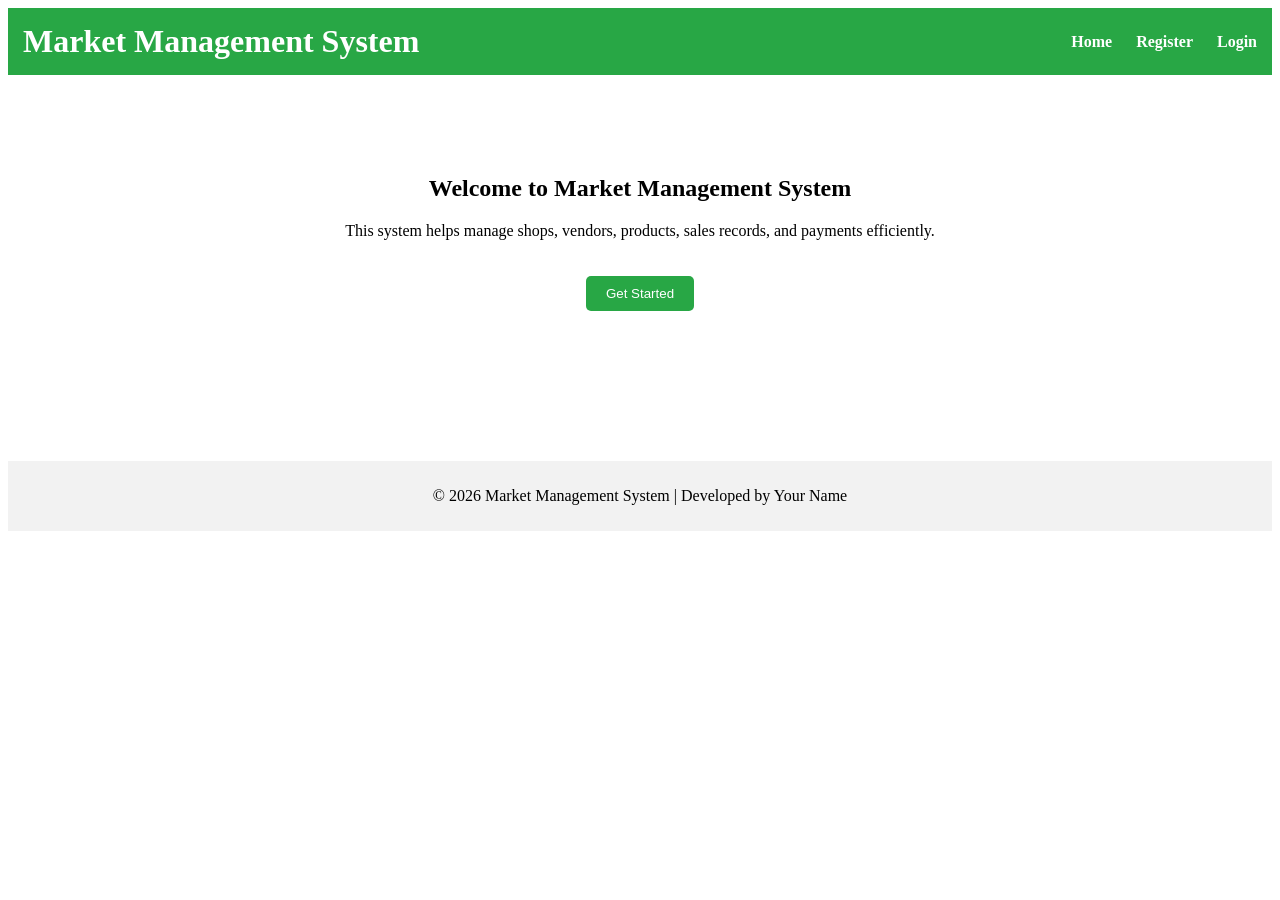
<file: index.html>
<!DOCTYPE html>
<html>
<head>
    <title>Market Management System</title>
    <link rel="stylesheet" href="style.css">
</head>
<body>

<!-- Navigation Bar -->
<div class="navbar">
    <h1 class="logo">Market Management System</h1>
    <div class="nav-links">
        <a href="index.html">Home</a>
        <a href="registration.html">Register</a>
        <a href="login.html">Login</a>
    </div>
</div>

<!-- Main Section -->
<div class="home-container">
    <h2>Welcome to Market Management System</h2>
    <p>
        This system helps manage shops, vendors, products, 
        sales records, and payments efficiently.
    </p>

    <a href="register.html">
        <button class="home-btn">Get Started</button>
    </a>
</div>

<!-- Footer -->
<footer>
    <p>© 2026 Market Management System | Developed by Your Name</p>
</footer>

</body>
</html>
</file>
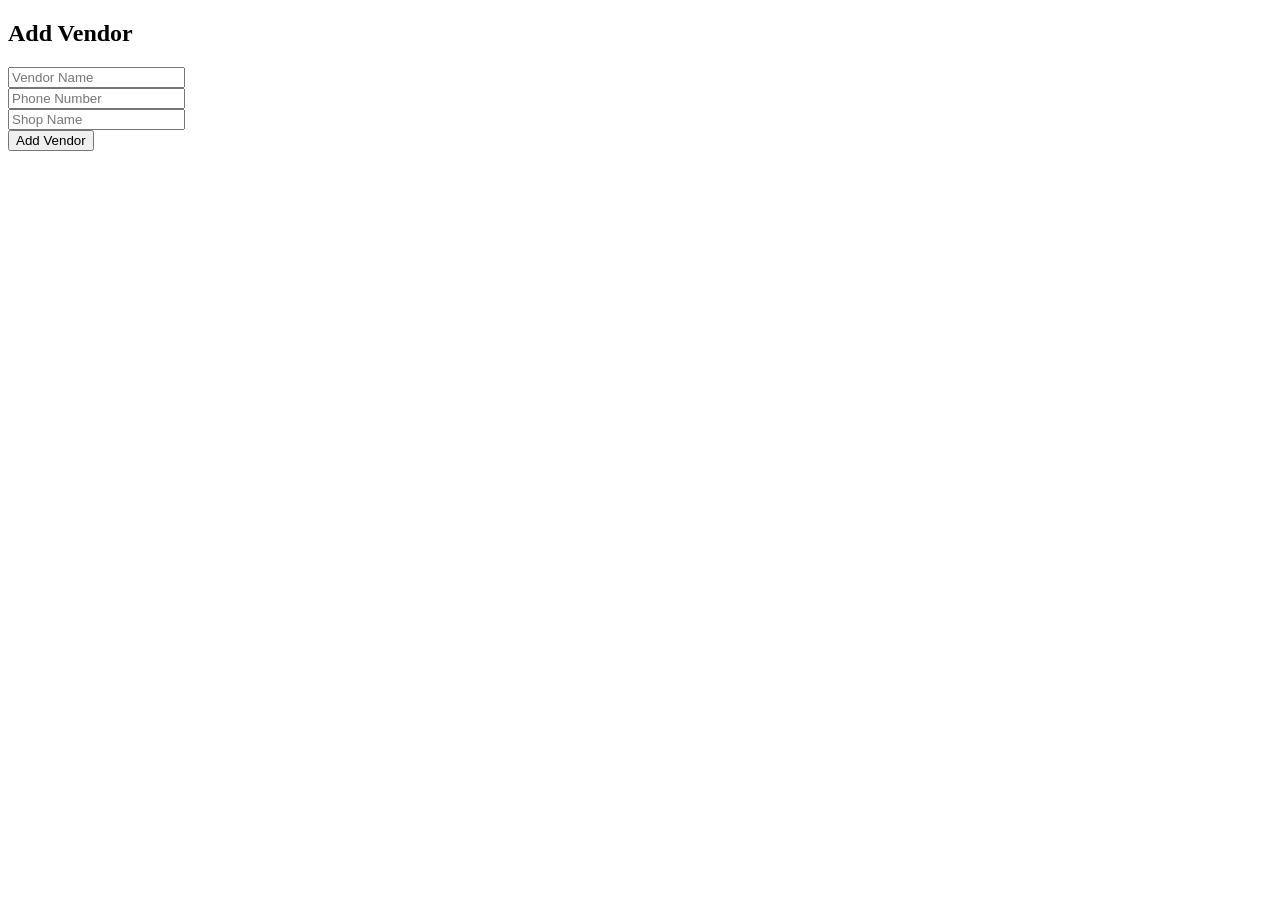
<file: add_vendor.html>
<!DOCTYPE html>
<html>
<head>
    <title>Add Vendor</title>
    <link rel="stylesheet" href="style.css">
</head>
<body>

<div class="form-box">
    <h2>Add Vendor</h2>
    <form action="add_vendor.php" method="POST">
        <input type="text" name="name" placeholder="Vendor Name" required><br>
        <input type="text" name="phone" placeholder="Phone Number" required><br>
        <input type="text" name="shop_name" placeholder="Shop Name" required><br>
        <button type="submit">Add Vendor</button>
    </form>
</div>

</body>
</html>
</file>
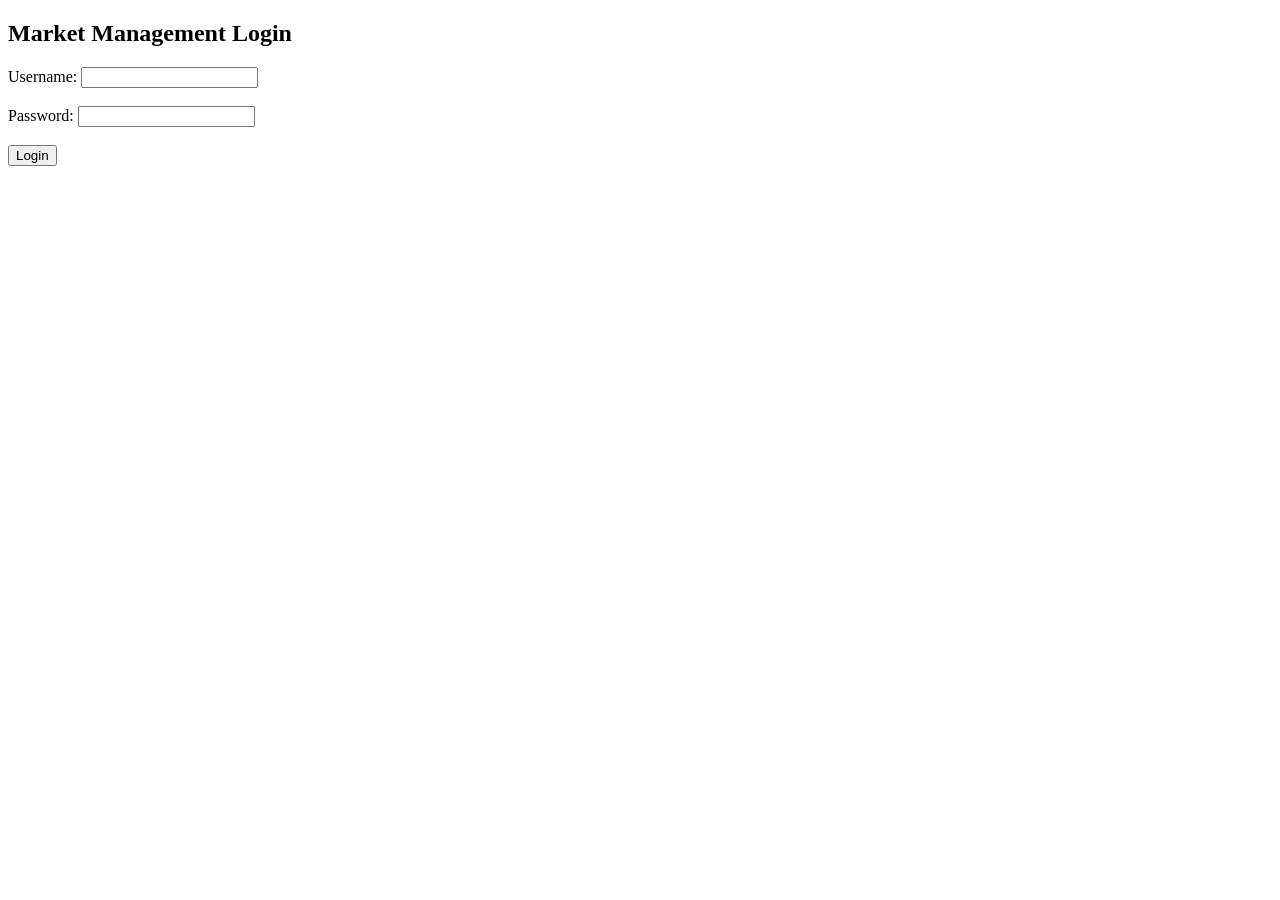
<file: login.html>
<!DOCTYPE html>
<html>
<head>
<title>Market Management System</title>
</head>
<body>

<h2>Market Management Login</h2>

<form action="login.php" method="POST">

Username:
<input type="text" name="username" required><br><br>

Password:
<input type="password" name="password" required><br><br>

<input type="submit" value="Login">

</form>

</body>
</html>
</file>
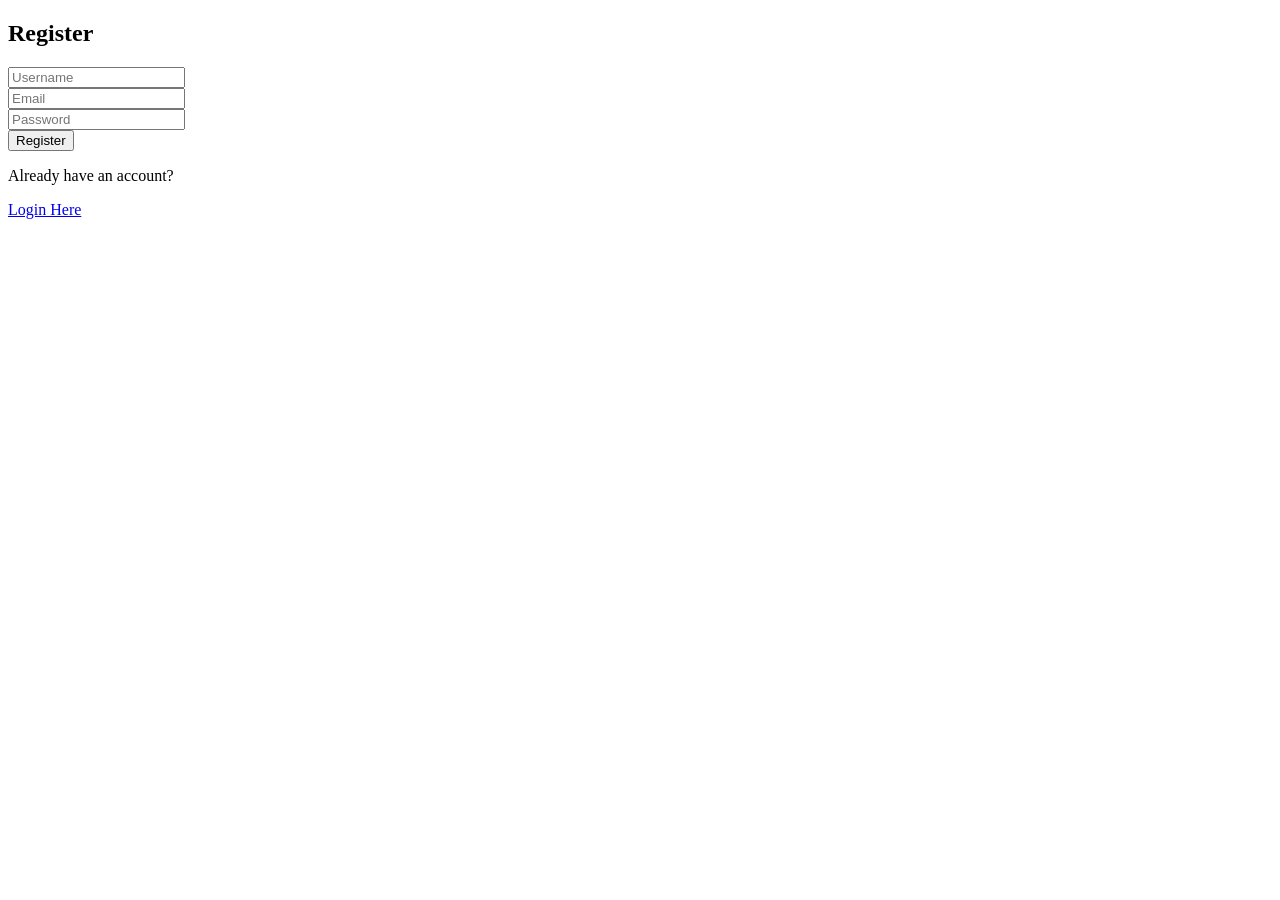
<file: register.html>
<!DOCTYPE html>
<html>
<head>
    <title>User Registration</title>
    <link rel="stylesheet" href="style.css">
</head>
<body>

<div class="form-box">
    <h2>Register</h2>
    <form action="register.php" method="POST">
        <input type="text" name="username" placeholder="Username" required><br>
        <input type="email" name="email" placeholder="Email" required><br>
        <input type="password" name="password" placeholder="Password" required><br>
        <button type="submit">Register</button>
    </form>
    <p>Already have an account?</p>
    <a href="login.html">Login Here</a>

</div>

</body>
</html>
</file>
<file: style.css>
/* Navbar */
.navbar {
    background: #28a745;
    color: white;
    padding: 15px;
    display: flex;
    justify-content: space-between;
    align-items: center;
}

.logo {
    margin: 0;
}

.nav-links a {
    color: white;
    text-decoration: none;
    margin-left: 20px;
    font-weight: bold;
}

/* Home Section */
.home-container {
    text-align: center;
    margin-top: 100px;
}

.home-btn {
    padding: 10px 20px;
    background: #28a745;
    color: white;
    border: none;
    border-radius: 5px;
    margin-top: 20px;
    cursor: pointer;
}

footer {
    text-align: center;
    margin-top: 150px;
    padding: 10px;
    background: #f2f2f2;
}
</file>
